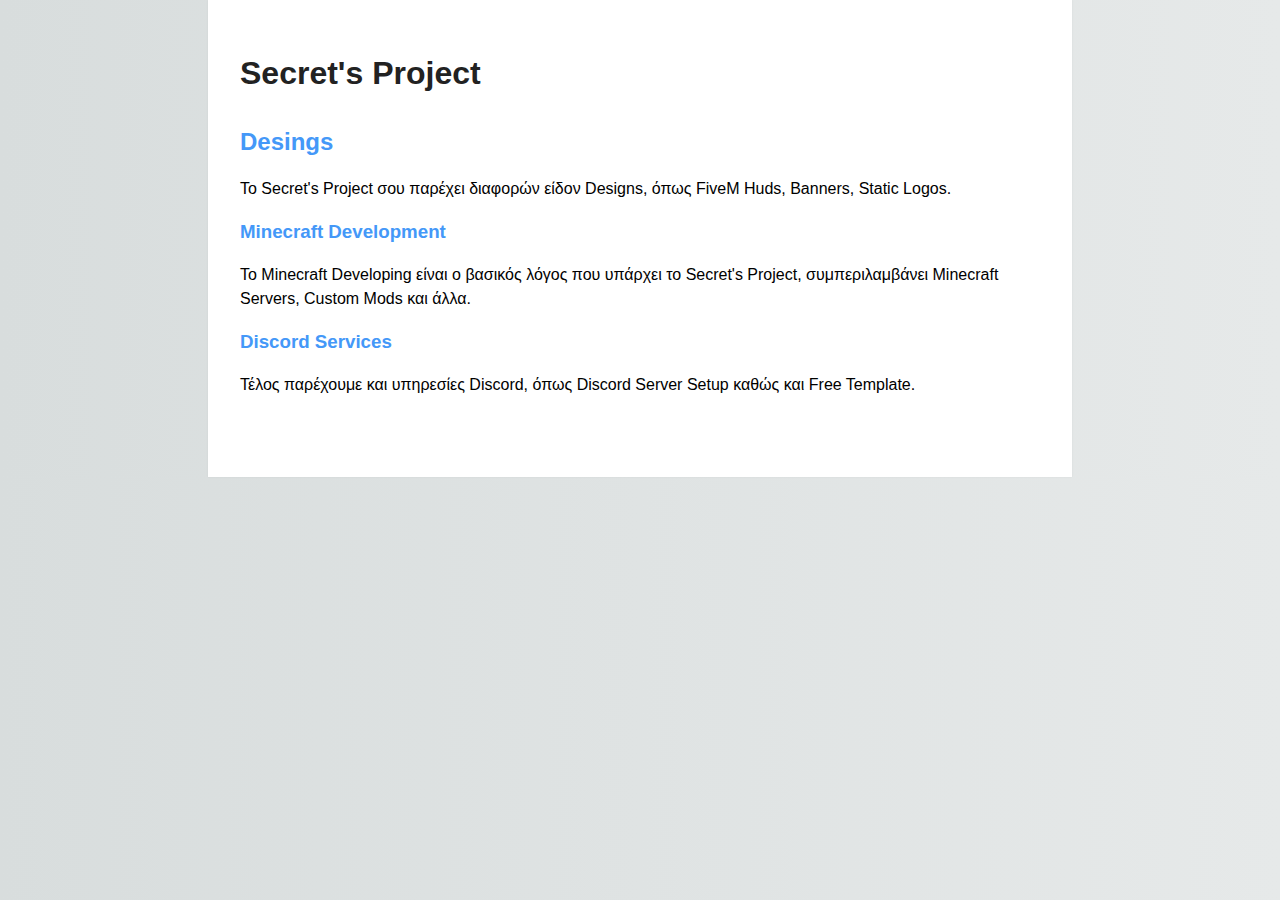
<file: learn 2/index.html>
<!DOCTYPE html>
<html>
    
    <head>
        <meta charset="utf-8">
        <meta http-equiv="X-UA-Compatible" content="IE=edge">
        <title>Secret's Project | GR</title>
        <meta name="description" content="An interactive getting started guide for Brackets.">
        <link rel="stylesheet" href="main.css">
    </head>
    <body>
        
        <h1>Secret's Project</h1>
        <h2>Desings</h2>

        
        <!--
            MADE WITH <3 AND JAVASCRIPT
        -->
        
        <p>
            Το Secret's Project σου παρέχει διαφορών είδον Designs, όπως FiveM Huds, Banners, Static Logos.
        </p>
        
        <!--
            WHAT IS BRACKETS?
        -->
        <p>
            <em></em>
        </p>
        
        <!--
            GET STARTED WITH YOUR OWN FILES
        -->
        
        <h3>Minecraft Development</h3>
        <p>
            Το Minecraft Developing είναι ο βασικός λόγος που υπάρχει το Secret's Project, συμπεριλαμβάνει Minecraft Servers, Custom Mods και άλλα.
        </p>
        
        <samp>
            
        </samp>
        
        <!--
            THE RELATIONSHIP BETWEEN HTML, CSS AND JAVASCRIPT
        -->
        <h3>Discord Services</h3>
        <p>Τέλος παρέχουμε και υπηρεσίες Discord, όπως Discord Server Setup καθώς και Free Template.
        </p>
    </body>
</html>
<!--

    [[[[[[[[[[[[[[[      ]]]]]]]]]]]]]]]
    [::::::::::::::      ::::::::::::::]
    [::::::::::::::      ::::::::::::::]
    [::::::[[[[[[[:      :]]]]]]]::::::]
    [:::::[                      ]:::::]
    [:::::[                      ]:::::]
    [:::::[                      ]:::::]
    [:::::[                      ]:::::]
    [:::::[     CODE THE WEB     ]:::::]
    [:::::[  http://brackets.io  ]:::::]
    [:::::[                      ]:::::]
    [:::::[                      ]:::::]
    [:::::[                      ]:::::]
    [:::::[                      ]:::::]
    [::::::[[[[[[[:      :]]]]]]]::::::]
    [::::::::::::::      ::::::::::::::]
    [::::::::::::::      ::::::::::::::]
    [[[[[[[[[[[[[[[      ]]]]]]]]]]]]]]]

-->
</file>
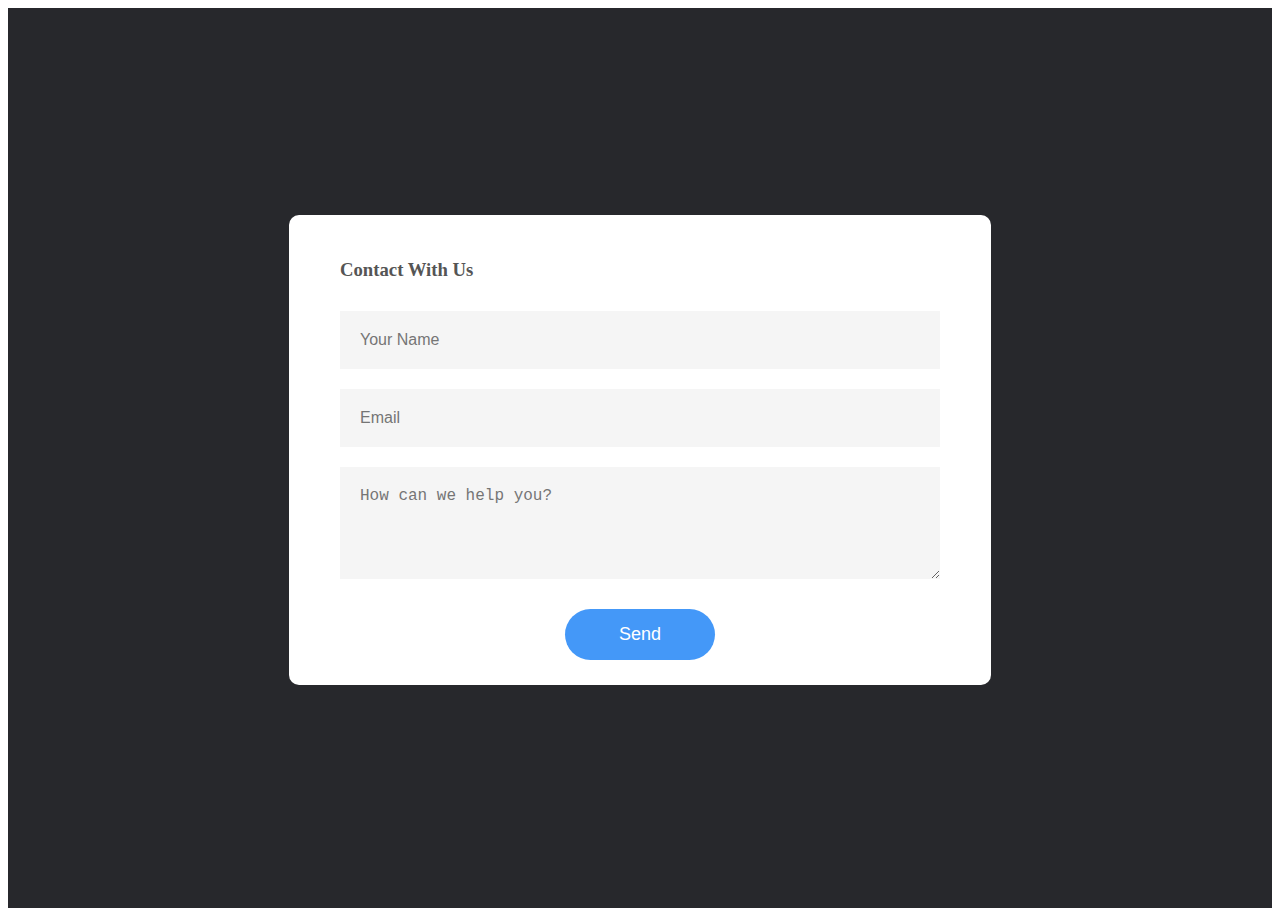
<file: contact/contact.html>
<!DOCTYRE html>
<html>
<head>
    <meta name="viewport" content="width=device-width, initial-scale=1.0">
    <title>Secret's Project | GR</title>
    <link rel="stylesheet" href="style.css">
</head>
<body>
    <div class="container">
        <form onsubmit="sendEmail(); reset(); return false;">
            <h3>Contact With Us</h3>
            <input type="text" id="name" placeholder="Your Name" required>
            <input type="email" id="email" placeholder="Email" required>
            <textarea id="message" rows="4" placeholder="How can we help you?"></textarea>
            <button type="submit">Send</button>

        </form>
    
    </div>
    <script src="https://smtpjs.com/v3/smtp.js"></script>
    <script>
        function sendEmail(){
            Email.send({
    Host : "smtp.gmail.com",
    Username : "mateosamouelduro@gmail.com",
    Password : "password",
    To : 'mateosamouelduro@gmail.com',
    From : document.getElementById("email").value,
    Subject : "New Contact From Enquiry",
    Body : "Name: " + document.getElementById("name").value + "<br> Email: " + document.getElementById("name").value
    + "<br> Message: " + document.getElementById("message").value
}).then(
  message => alert("Message Sent Succesfully")
);
        }
    </script>
</body>
</html>
</file>
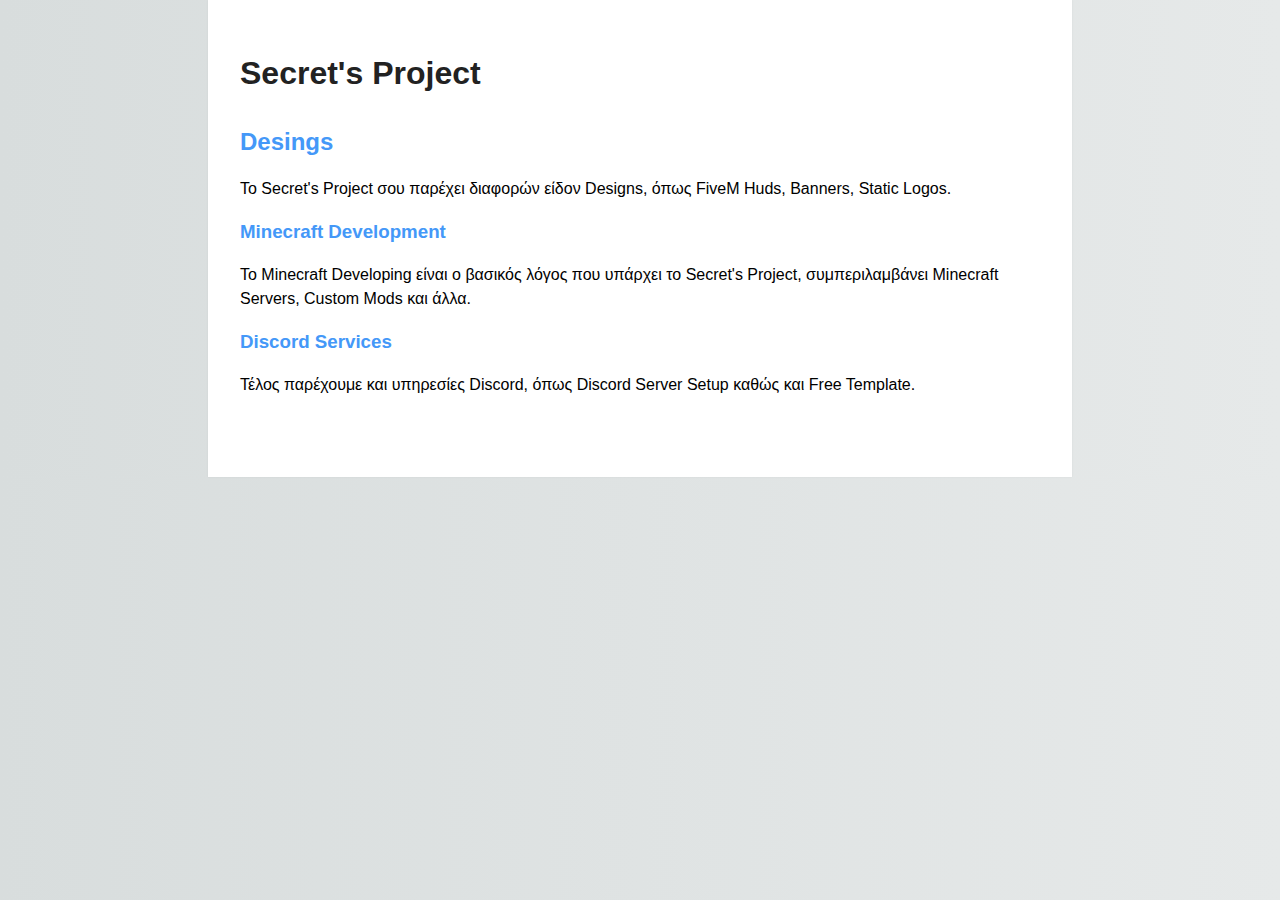
<file: learn/learn.html>
<!DOCTYPE html>
<html>
    
    <head>
        <meta charset="utf-8">
        <meta http-equiv="X-UA-Compatible" content="IE=edge">
        <title>Secret's Project | GR</title>
        <meta name="description" content="An interactive getting started guide for Brackets.">
        <link rel="stylesheet" href="main.css">
    </head>
    <body>
        
        <h1>Secret's Project</h1>
        <h2>Desings</h2>

        
        <!--
            MADE WITH <3 AND JAVASCRIPT
        -->
        
        <p>
            Το Secret's Project σου παρέχει διαφορών είδον Designs, όπως FiveM Huds, Banners, Static Logos.
        </p>
        
        <!--
            WHAT IS BRACKETS?
        -->
        <p>
            <em></em>
        </p>
        
        <!--
            GET STARTED WITH YOUR OWN FILES
        -->
        
        <h3>Minecraft Development</h3>
        <p>
            Το Minecraft Developing είναι ο βασικός λόγος που υπάρχει το Secret's Project, συμπεριλαμβάνει Minecraft Servers, Custom Mods και άλλα.
        </p>
        
        <samp>
            
        </samp>
        
        <!--
            THE RELATIONSHIP BETWEEN HTML, CSS AND JAVASCRIPT
        -->
        <h3>Discord Services</h3>
        <p>Τέλος παρέχουμε και υπηρεσίες Discord, όπως Discord Server Setup καθώς και Free Template.
        </p>
    </body>
</html>
<!--

    [[[[[[[[[[[[[[[      ]]]]]]]]]]]]]]]
    [::::::::::::::      ::::::::::::::]
    [::::::::::::::      ::::::::::::::]
    [::::::[[[[[[[:      :]]]]]]]::::::]
    [:::::[                      ]:::::]
    [:::::[                      ]:::::]
    [:::::[                      ]:::::]
    [:::::[                      ]:::::]
    [:::::[     CODE THE WEB     ]:::::]
    [:::::[  http://brackets.io  ]:::::]
    [:::::[                      ]:::::]
    [:::::[                      ]:::::]
    [:::::[                      ]:::::]
    [:::::[                      ]:::::]
    [::::::[[[[[[[:      :]]]]]]]::::::]
    [::::::::::::::      ::::::::::::::]
    [::::::::::::::      ::::::::::::::]
    [[[[[[[[[[[[[[[      ]]]]]]]]]]]]]]]

-->
</file>
<file: learn 2/main.css>
html {
    background: #e6e9e9;
    background-image: linear-gradient(270deg, rgb(230, 233, 233) 0%, rgb(216, 221, 221) 100%);
    -webkit-font-smoothing: antialiased;
}

body {
    background: #fff;
    box-shadow: 0 0 2px rgba(0, 0, 0, 0.06);
    color: #545454;
    font-family: "Helvetica Neue", Helvetica, Arial, sans-serif;
    font-size: 16px;
    line-height: 1.5;
    margin: 0 auto;
    max-width: 800px;
    padding: 2em 2em 4em;
}

h1, h2, h3, h4, h5, h6 {
    color: #222;
    font-weight: 600;
    line-height: 1.3;
}

h2 {
    margin-top: 1.3em;
}

a {
    color: #0083e8;
}

b, strong {
    font-weight: 600;
}

samp {
    display: none;
}

img {
    animation: colorize 2s cubic-bezier(0, 0, .78, .36) 1;
    background: transparent;
    border: 10px solid rgba(0, 0, 0, 0.12);
    border-radius: 4px;
    display: block;
    margin: 1.3em auto;
    max-width: 95%;
}

@keyframes colorize {
    0% {
        -webkit-filter: grayscale(100%);
        filter: grayscale(100%);
    }
    100% {
        -webkit-filter: grayscale(0%);
        filter: grayscale(0%);
    }
}
h2 {
    color: #4498f8;
}
h3 {
    color: #4498f8;
}
h4 {
    color: #4498f8;
}
p {
    color: black
}
</file>
<file: contact/style.css>
{
    margin: 0;
    padding: 0;
    box-sizing: border-box;
    font-family: 'poppins', sans-serif;
}

.container{
    width: 100%;
    height: 100vh;
    background: #27282c;
    display: flex;
    align-items: center;
    justify-content: center;
}
form{
    background: #fff;
    display: flex;
    flex-direction: column;
    padding: 2vw 4vw;
    width: 90%;
    max-width: 600px;
    border-radius: 10px;
}
form h3{
    color: #555;
    font-weight: 800;
    margin-bottom: 20px;
}
form input, form textarea{
    border: 0;
    margin: 10px 0;
    padding: 20px;
    outline: none;
    background: #f5f5f5;
    font-size: 16px;
}
form button{
    padding: 15px;
    background: #4498f8;
    color: #fff;
    font-size: 18px;
    border: 0;
    outline: none;
    cursor: pointer;
    width: 150px;
    margin: 20px auto 0;
    border-radius: 30px;
}
</file>
<file: learn/main.css>
html {
    background: #e6e9e9;
    background-image: linear-gradient(270deg, rgb(230, 233, 233) 0%, rgb(216, 221, 221) 100%);
    -webkit-font-smoothing: antialiased;
}

body {
    background: #fff;
    box-shadow: 0 0 2px rgba(0, 0, 0, 0.06);
    color: #545454;
    font-family: "Helvetica Neue", Helvetica, Arial, sans-serif;
    font-size: 16px;
    line-height: 1.5;
    margin: 0 auto;
    max-width: 800px;
    padding: 2em 2em 4em;
}

h1, h2, h3, h4, h5, h6 {
    color: #222;
    font-weight: 600;
    line-height: 1.3;
}

h2 {
    margin-top: 1.3em;
}

a {
    color: #0083e8;
}

b, strong {
    font-weight: 600;
}

samp {
    display: none;
}

img {
    animation: colorize 2s cubic-bezier(0, 0, .78, .36) 1;
    background: transparent;
    border: 10px solid rgba(0, 0, 0, 0.12);
    border-radius: 4px;
    display: block;
    margin: 1.3em auto;
    max-width: 95%;
}

@keyframes colorize {
    0% {
        -webkit-filter: grayscale(100%);
        filter: grayscale(100%);
    }
    100% {
        -webkit-filter: grayscale(0%);
        filter: grayscale(0%);
    }
}
h2 {
    color: #4498f8;
}
h3 {
    color: #4498f8;
}
h4 {
    color: #4498f8;
}
p {
    color: black
}
</file>
